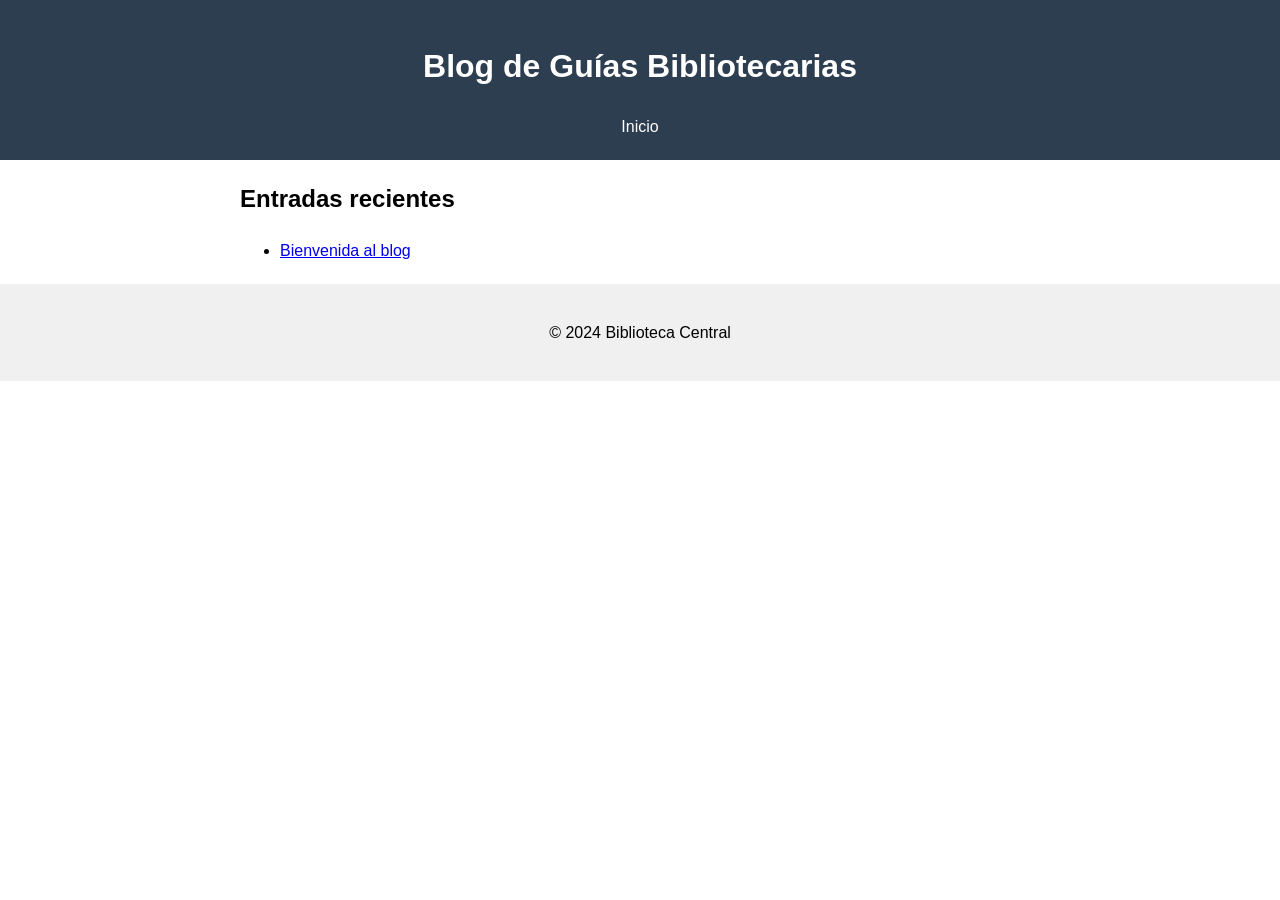
<file: index.html>
<!DOCTYPE html>
<html lang="es">
<head>
    <meta charset="UTF-8">
    <meta name="viewport" content="width=device-width, initial-scale=1.0">
    <title>Biblioguías</title>
    <link rel="stylesheet" href="style.css">
</head>
<body>
    <header>
        <h1>Blog de Guías Bibliotecarias</h1>
        <nav>
            <a href="index.html">Inicio</a>
        </nav>
    </header>

    <main>
        <h2>Entradas recientes</h2>
        <ul class="posts">
            <li><a href="posts/bienvenida.html">Bienvenida al blog</a></li>
        </ul>
    </main>

    <footer>
        <p>&copy; 2024 Biblioteca Central</p>
    </footer>
</body>
</html>
</file>
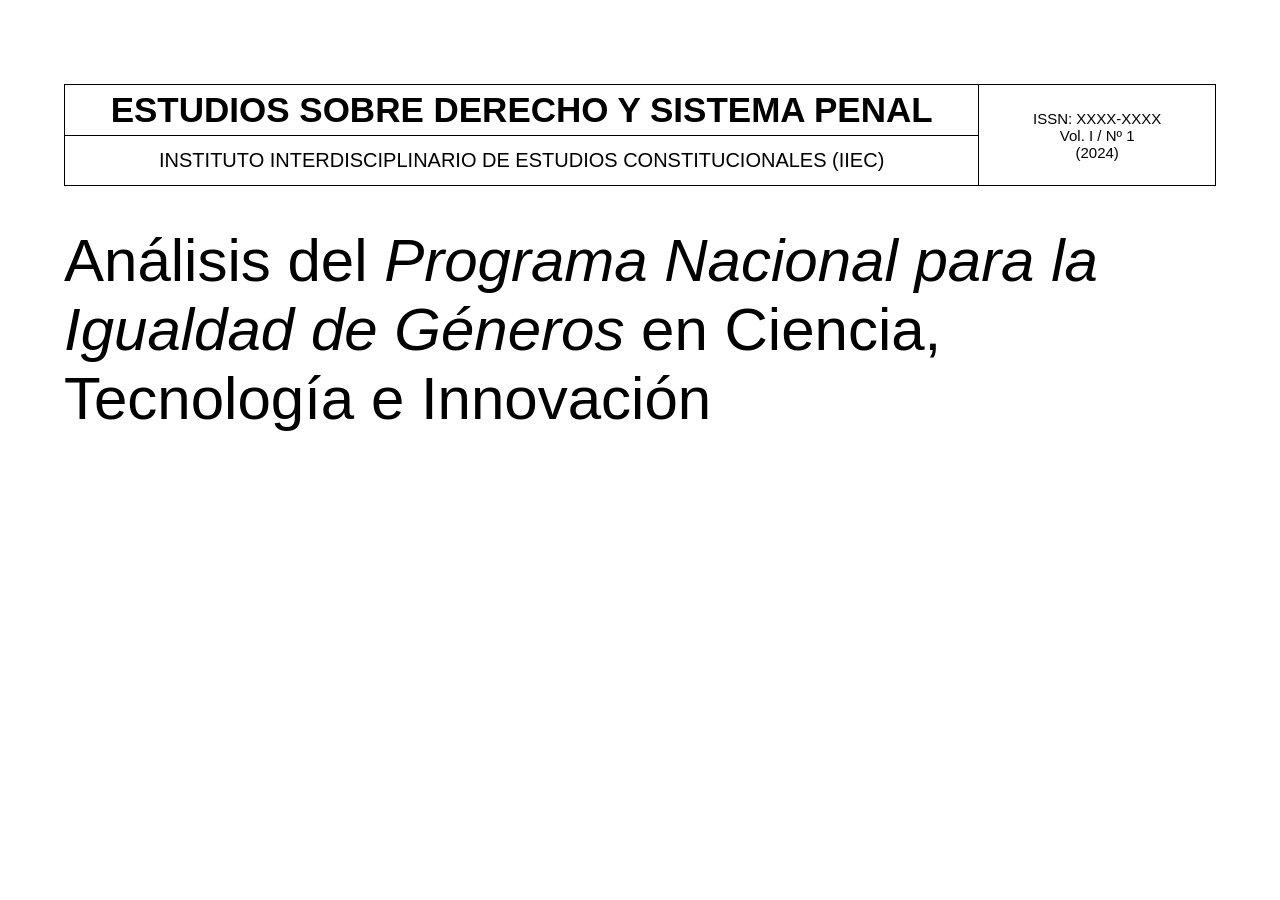
<file: nuevo boceto.html>
<!DOCTYPE html>
<html lang="en">
<head>
    <meta charset="UTF-8">
    <meta name="viewport" content="width=device-width, initial-scale=1.0">
    <title>Journal Article Header</title>
    <link href="https://fonts.googleapis.com/css2?family=Bai+Jamjuree:wght@200;300;400;700&display=swap" rel="stylesheet">
    <style>
        body {
            padding: 4em; /* Espacio libre alrededor del contenido del cuerpo */
            box-sizing: border-box; /* Incluye el padding y el border en el tamaño total */
            margin: 0; /* Elimina el margen predeterminado del body */
            font-family: 'Bai Jamjuree', sans-serif;
        }
        encabezado {
            font-family: 'Clash Display', sans-serif;
            margin: 0;
            padding: 20px;
        }
        .header-table {
            width: 100%;
            border-collapse: collapse;
            table-layout: fixed;
        }
        .header-table th, .header-table td {
            border: 1px solid #000;
            padding: 5px;
            text-align: center;
            vertical-align: middle;
        }
        .title {
            font-size: 35px;
            font-family: 'Clash Display', sans-serif;
            font-weight: 900;
            text-transform: uppercase;
        }
        .editor {
            font-family: 'Clash Display', sans-serif;
            font-size: 20px;
            font-weight: 400;
        }
        .info {
            font-family: 'Clash Display', sans-serif;
            font-size: 15px;
            font-weight: 400;
        }
        .left-column {
            width: 80%;
        }
        .right-column {
            width: 20%;
        }
        .equal-height {
            height: 50px; /* Adjust the height as needed */
        }
        .article-title {
            font-size: 60px;
            font-family: 'Clash Display', sans-serif;
            font-weight: 200;
            text-align: left;
            margin-top: 20px;
        }
    </style>
</head>
<body>
<encabezado>
    <table class="header-table">
        <tr class="equal-height">
            <td class="left-column">
                <div class="title">ESTUDIOS SOBRE DERECHO Y SISTEMA PENAL</div>
            </td>
            <td class="right-column" rowspan="2">
                <div class="info">
                    ISSN: XXXX-XXXX<br>
                    Vol. I / Nº 1<br>
                    (2024)
                </div>
            </td>
        </tr>
        <tr class="equal-height">
            <td class="left-column">
                <div class="editor">INSTITUTO INTERDISCIPLINARIO DE ESTUDIOS CONSTITUCIONALES (IIEC)</div>
            </td>
        </tr>
    </table>
</encabezado>

<div class="article-title">
    Análisis del <i>Programa Nacional para la Igualdad de Géneros</i> en Ciencia, Tecnología e Innovación
</div>

</body>
</html>
</file>
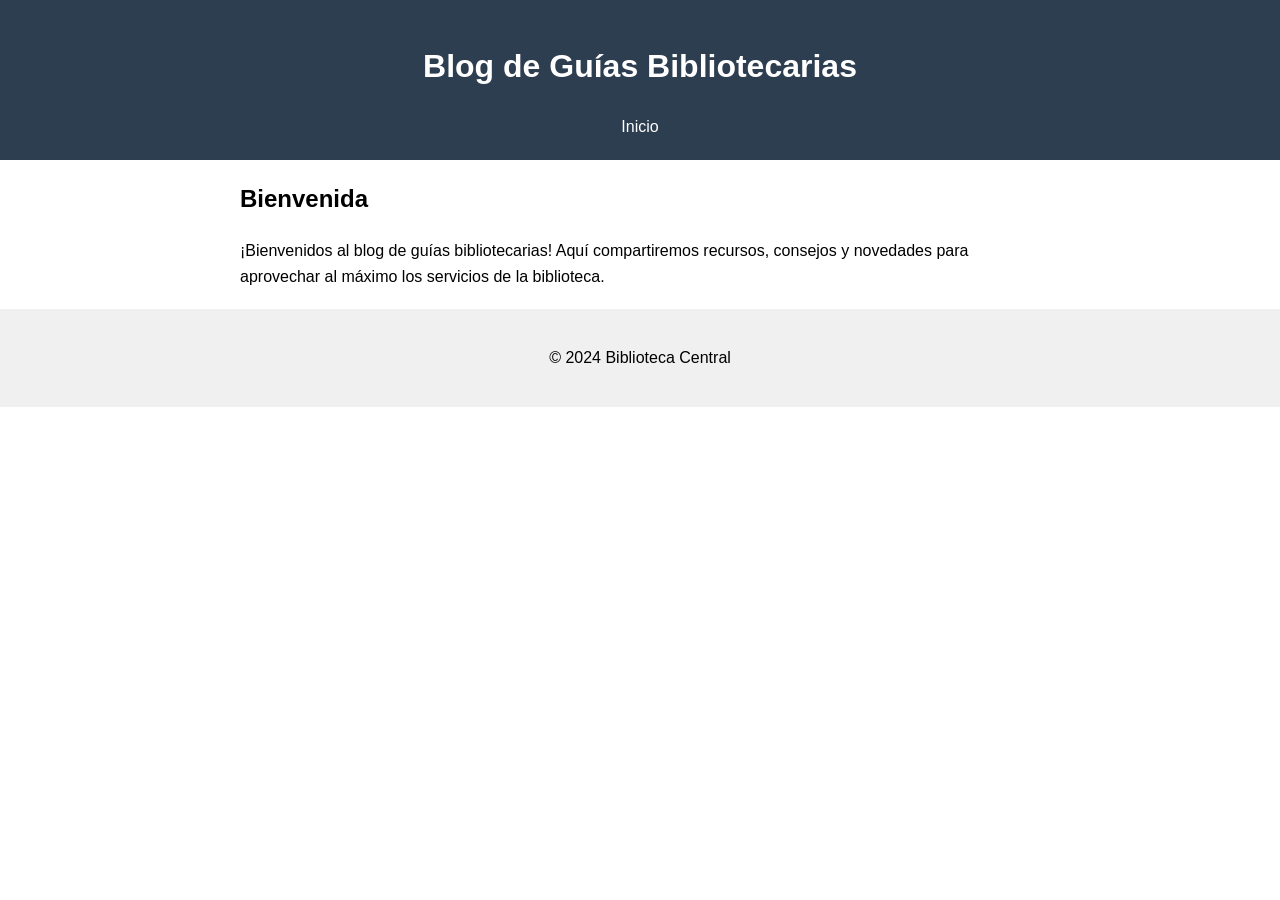
<file: posts/bienvenida.html>
<!DOCTYPE html>
<html lang="es">
<head>
    <meta charset="UTF-8">
    <meta name="viewport" content="width=device-width, initial-scale=1.0">
    <title>Bienvenida</title>
    <link rel="stylesheet" href="../style.css">
</head>
<body>
    <header>
        <h1>Blog de Guías Bibliotecarias</h1>
        <nav>
            <a href="../index.html">Inicio</a>
        </nav>
    </header>

    <main>
        <h2>Bienvenida</h2>
        <p>¡Bienvenidos al blog de guías bibliotecarias! Aquí compartiremos recursos, consejos y novedades para aprovechar al máximo los servicios de la biblioteca.</p>
    </main>

    <footer>
        <p>&copy; 2024 Biblioteca Central</p>
    </footer>
</body>
</html>
</file>
<file: style.css>
body {
    font-family: Arial, Helvetica, sans-serif;
    margin: 0;
    padding: 0;
    line-height: 1.6;
}

header {
    background-color: #2d3e50;
    color: #fff;
    padding: 20px;
    text-align: center;
}

nav a {
    color: #fff;
    margin: 0 10px;
    text-decoration: none;
}

main {
    max-width: 800px;
    margin: 20px auto;
    padding: 0 10px;
}

.posts li {
    margin-bottom: 10px;
}

footer {
    text-align: center;
    padding: 20px;
    background-color: #f0f0f0;
}
</file>
